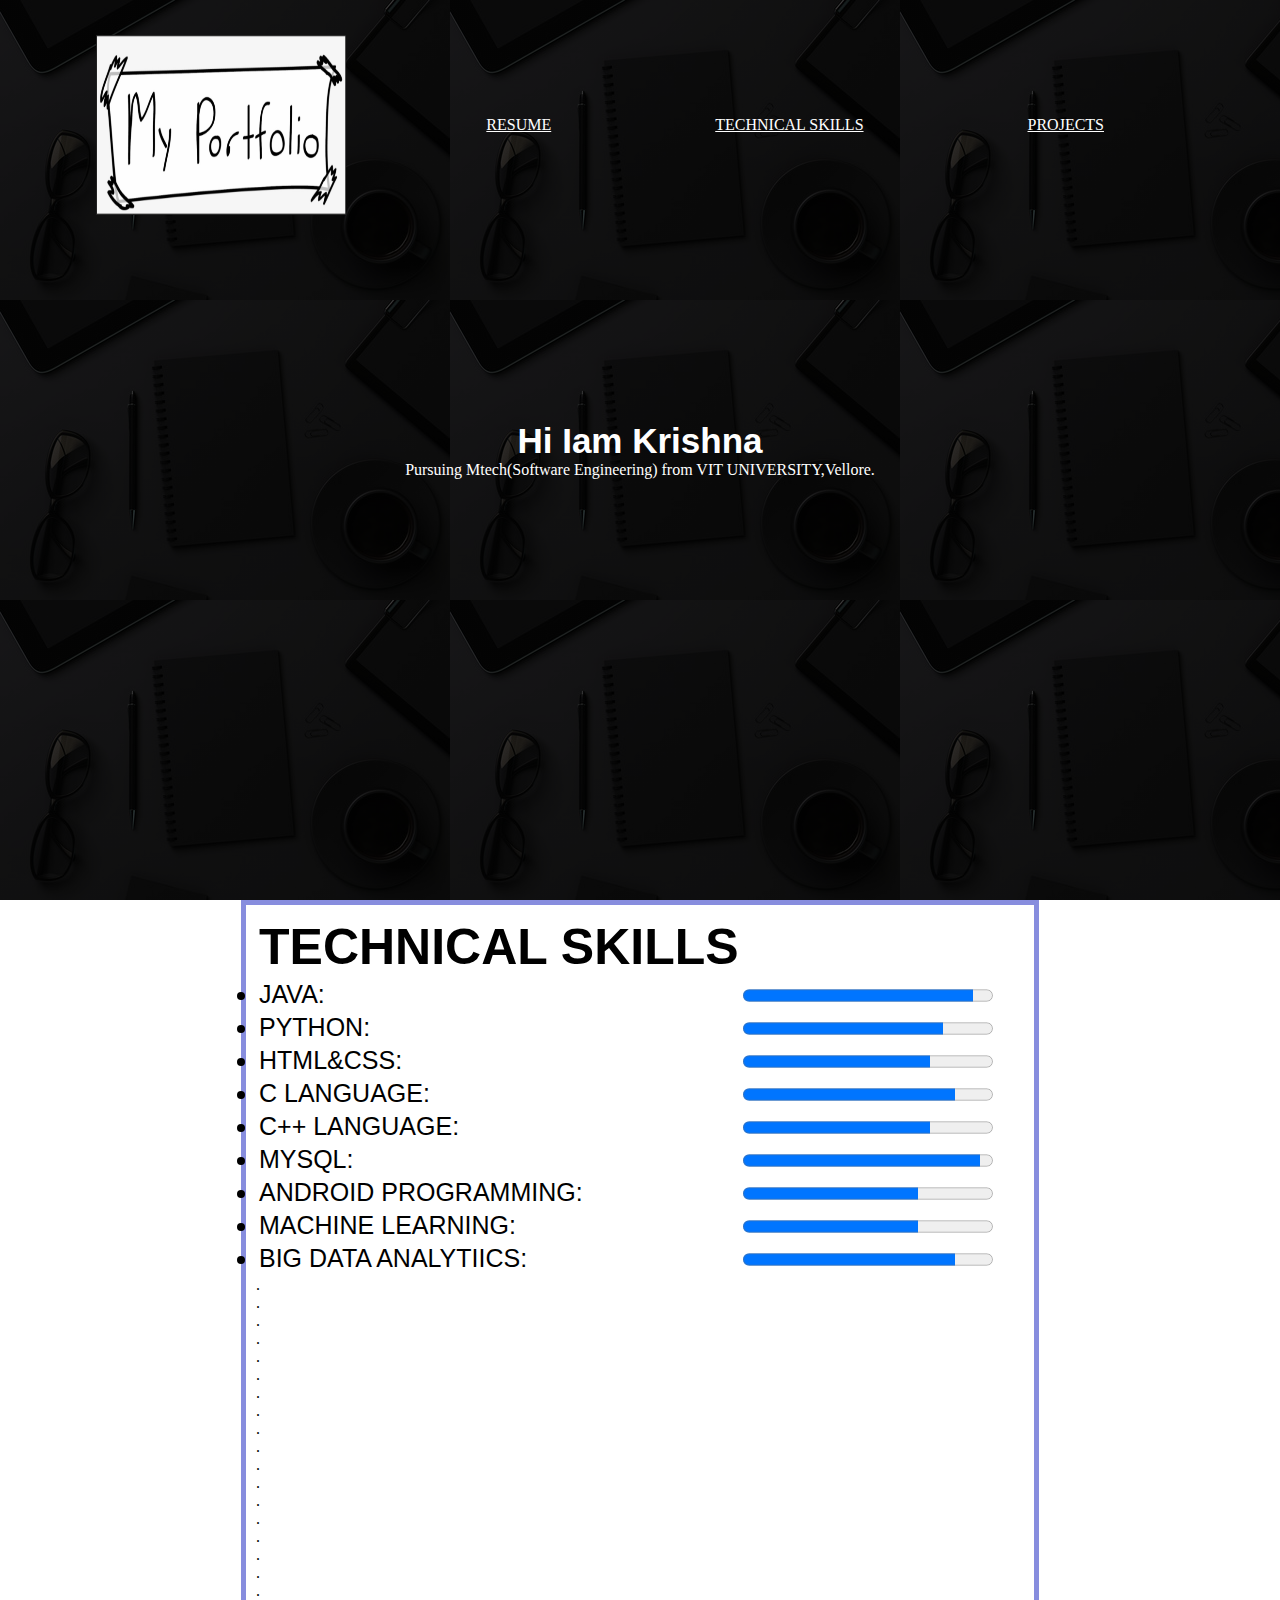
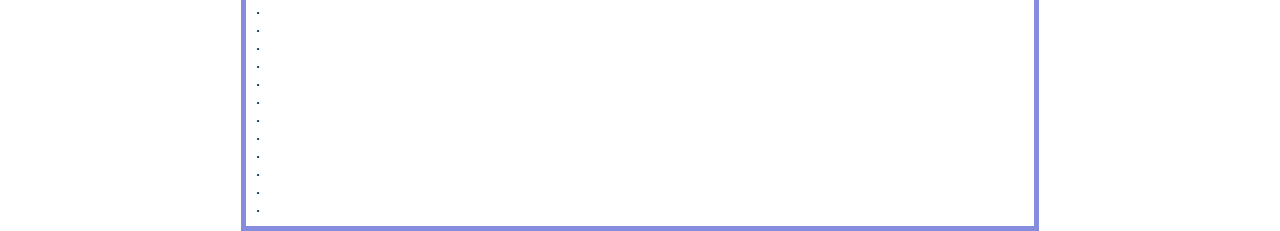
<file: index.html>
<!DOCTYPE html>
<html lang="en">
<head>
    <meta charset="UTF-8">
    <meta http-equiv="X-UA-Compatible" content="IE=edge">
    <meta name="viewport" content="width=device-width, initial-scale=1.0">
    <title>Document</title>
    <link rel="stylesheet" href="style.css">
</head>

    <div class="banner">
        <div class="menu" >
            <img src="logo.jpg" alt="logo" width="250px" height="180px">
            <ul>
                <li> <a href="MYRESUME.pdf">RESUME</a></li>
                <li> <a href="#skill">TECHNICAL SKILLS</a></li>
                <li> <a href="project.html">PROJECTS</a></li>
                
            </ul></div>
            <div class="intro">
                <h1>Hi Iam Krishna</h1>
                <p>Pursuing Mtech(Software Engineering) from VIT UNIVERSITY,Vellore. </p></div>
            
        </div>
    </div>
<body>
    

<a name="skill"></a>
<div class="skills">
    <table> <tr> <th>TECHNICAL SKILLS</th></tr>  <ul><tr> <td>
  <li><label for="file">JAVA:</label></td><td>
        <progress id="file" value="92" max="100"> 92% </progress></li></td></tr>
        <tr><td><li><label for="file">PYTHON:</label></td><td>
            <progress id="file" value="80" max="100"> 80% </progress></li></td></tr>
    <tr><td><li><label for="file">HTML&CSS:</label></td><td>
        <progress id="file" value="75" max="100"> 75% </progress></li></td></tr>
<tr><td><li><label for="file">C LANGUAGE:</label></td><td>
    <progress id="file" value="85" max="100"> 85% </progress></li></td></tr>
<tr><td><li><label for="file">C++ LANGUAGE:</label></td><td>
    <progress id="file" value="75" max="100"> 75% </progress></li></td></tr>
    <tr><td><li><label for="file">MYSQL:</label></td> <td><progress id="file" value="95" max="100"> 95% </progress></li></td></tr>
    <tr><td><li> <label for="file">ANDROID PROGRAMMING:</label></td><td>
         <progress id="file" value="70" max="100">70%</progress></li></td></tr>
        <tr><td><li> <label for="file">MACHINE LEARNING:</label></td><td> <progress id="file" value="70" max="100">70%</progress> </li></td></tr>
        <tr><td><li><label for="file">BIG DATA ANALYTIICS:</label></td> <td><progress id="file" value="85" max="100"> 85% </progress></li></td></tr>
    </ul></table>
<div class="skillset">


</div>
<p> .                                                                                              </p>
<p>  .                                                                                             </p><p>                                                                                               </p>
<p>   .                                                                                            </p>
<p>  .                                                                                             </p>
<p>    .                                                                                           </p>
<p>                                                                                               </p>
<p>   .                                                                                            </p>
<p>     .                                                                                          </p>
<p>    .                                                                                           </p>
<p>     .                                                                                          </p>
<p>    .                                                                                           </p>
<p>    .                                                                                           </p>
<p>     .                                                                                          </p><p>                                                                                               </p>
<p>     .                                                                                          </p>
<p>     .                                                                                          </p>
<p>     .                                                                                          </p>
<p>     .                                                                                          </p>
<p>     .                                                                                          </p>
<p>    .                                                                                           </p>
<p>    .                                                                                           </p>
<p>   .                                                                                            </p>
<p>    .                                                                                           </p>
  <p>    .                                                                                           </p>
<p>     .                                                                                          </p><p>                                                                                               </p>
<p>     .                                                                                          </p>
<p>     .                                                                                          </p>
<p>      .                                                                                    </p>
<p>     .                                                                                       </p>
<p>     .                                                                                       </p>
<p>      .                                                                                     </p>
<p>      .                                                                                          </p>
    
</div>

    
  
 </body>
</html>
</file>
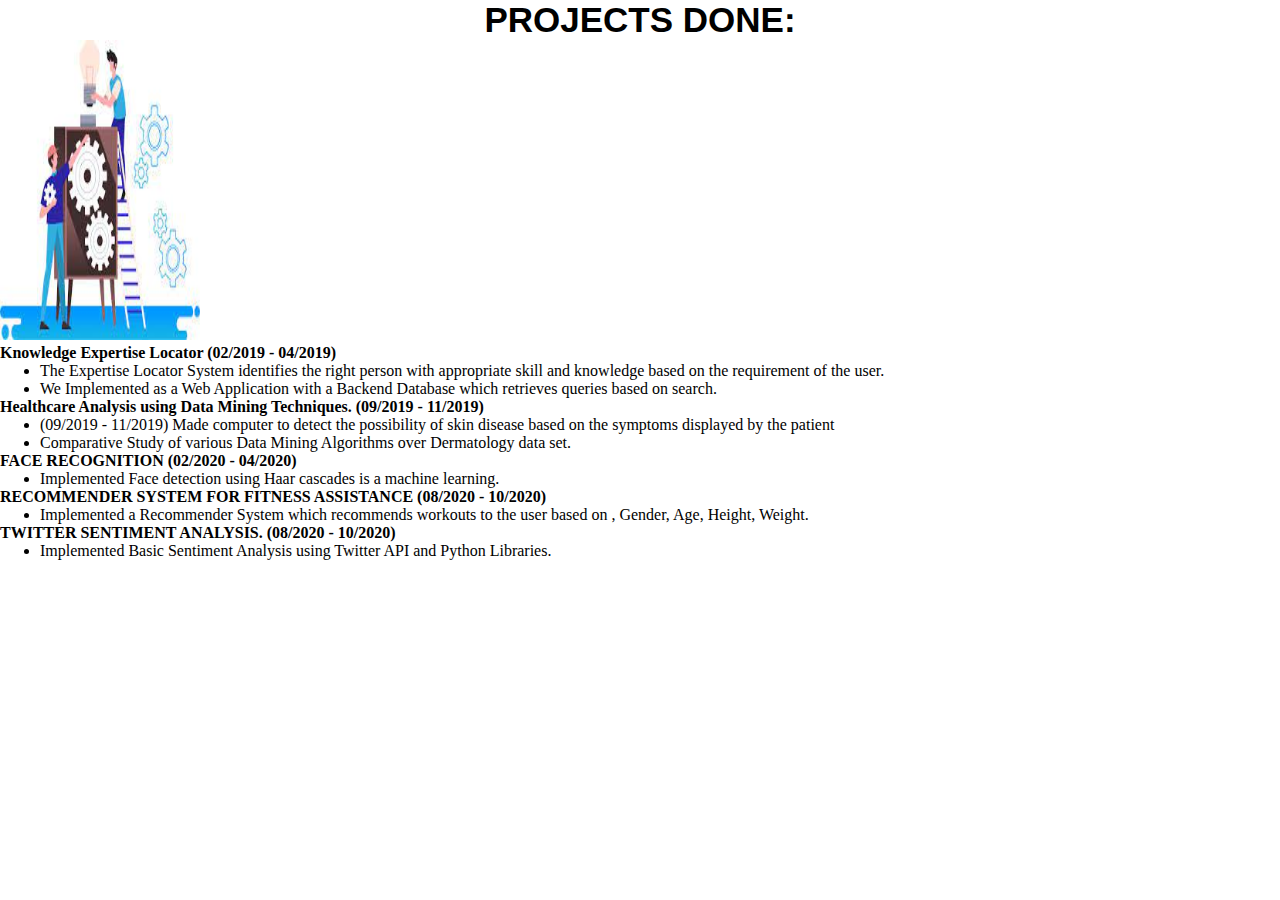
<file: project.html>
<!DOCTYPE html>
<html lang="en">
<head>
    <meta charset="UTF-8">
    <meta http-equiv="X-UA-Compatible" content="IE=edge">
    <meta name="viewport" content="width=device-width, initial-scale=1.0">
    <title>Document</title>
    <link rel="stylesheet" href="style.css">
</head>
<body>
    <h1>PROJECTS DONE:</h1>
    <img  class="imgs"src="project.jpg" alt="project" width="200px" height="300px" >
    
</body>
<p><b> Knowledge Expertise Locator     (02/2019 - 04/2019)</b></p>
    <ul> <li> The Expertise Locator System identifies the right person with
    appropriate skill and knowledge based on the requirement of
    the user. </li>
   <li> We Implemented as a Web Application with a Backend
    Database which retrieves queries based on search.</li></ul> </p>
    <p> <b>Healthcare Analysis using Data Mining Techniques.
        (09/2019 - 11/2019)
        </b> <ul> <li>(09/2019 - 11/2019)
            Made computer to detect the possibility of skin disease based
            on the symptoms displayed by the patient</li> <li>Comparative Study of various Data Mining Algorithms over
                Dermatology data set.</li></ul></p>
                <p> <b>FACE RECOGNITION (02/2020 - 04/2020)</b> <ul> <li>Implemented Face detection using Haar cascades is a machine
                    learning.</li></ul></p>
                    <p> <b>RECOMMENDER SYSTEM FOR FITNESS ASSISTANCE
                        (08/2020 - 10/2020)</b> <ul> <li>Implemented a Recommender System which recommends
                            workouts to the user based on , Gender, Age, Height, Weight.</li></ul></p>
                            <p> <b>TWITTER SENTIMENT ANALYSIS.
                                (08/2020 - 10/2020)</b> <ul> <li>Implemented Basic Sentiment Analysis using Twitter API and
                                    Python Libraries.
                                    </li></ul></p>

</html>
</file>
<file: style.css>
*{
    margin: 0;
    padding: auto;
}
.banner{width: 100%;
height: 100vh;
background-image: linear-gradient(rgba(0,0,0,.75),rgba(0,0,0,.75)), url(port.jpg);}
.menu{
    width: 85%;
    margin: auto;
    padding: 35px 0;
    align-items: center;
    display: flex;
    justify-content: space-between;
}
.menu ul li{
    display: inline;
    margin:0 80px ;

}
.menu ul li a{
     color: #fff;
}
.intro{
    width: 100%;
    position:absolute;
    transform: translateY(-50%);
    Top: 50%;
    text-align: center;
    color: white;
}

.skills {
    
    margin: auto;
    width: 60%;
    border: 5px solid #7980dae5;
    padding: 10px;
    }
    td{
        
        font-family: Verdana, Geneva, Tahoma, sans-serif;
        font-size: 25px;
      }
      th{font-family: Verdana, Geneva, Tahoma, sans-serif;
    text-decoration: double;
    font-size:50px;
    text-align: center;
}
h1{
    font-family: Verdana, Geneva, Tahoma, sans-serif;
    font-size: 35px;
    text-align: center;
}
</file>
